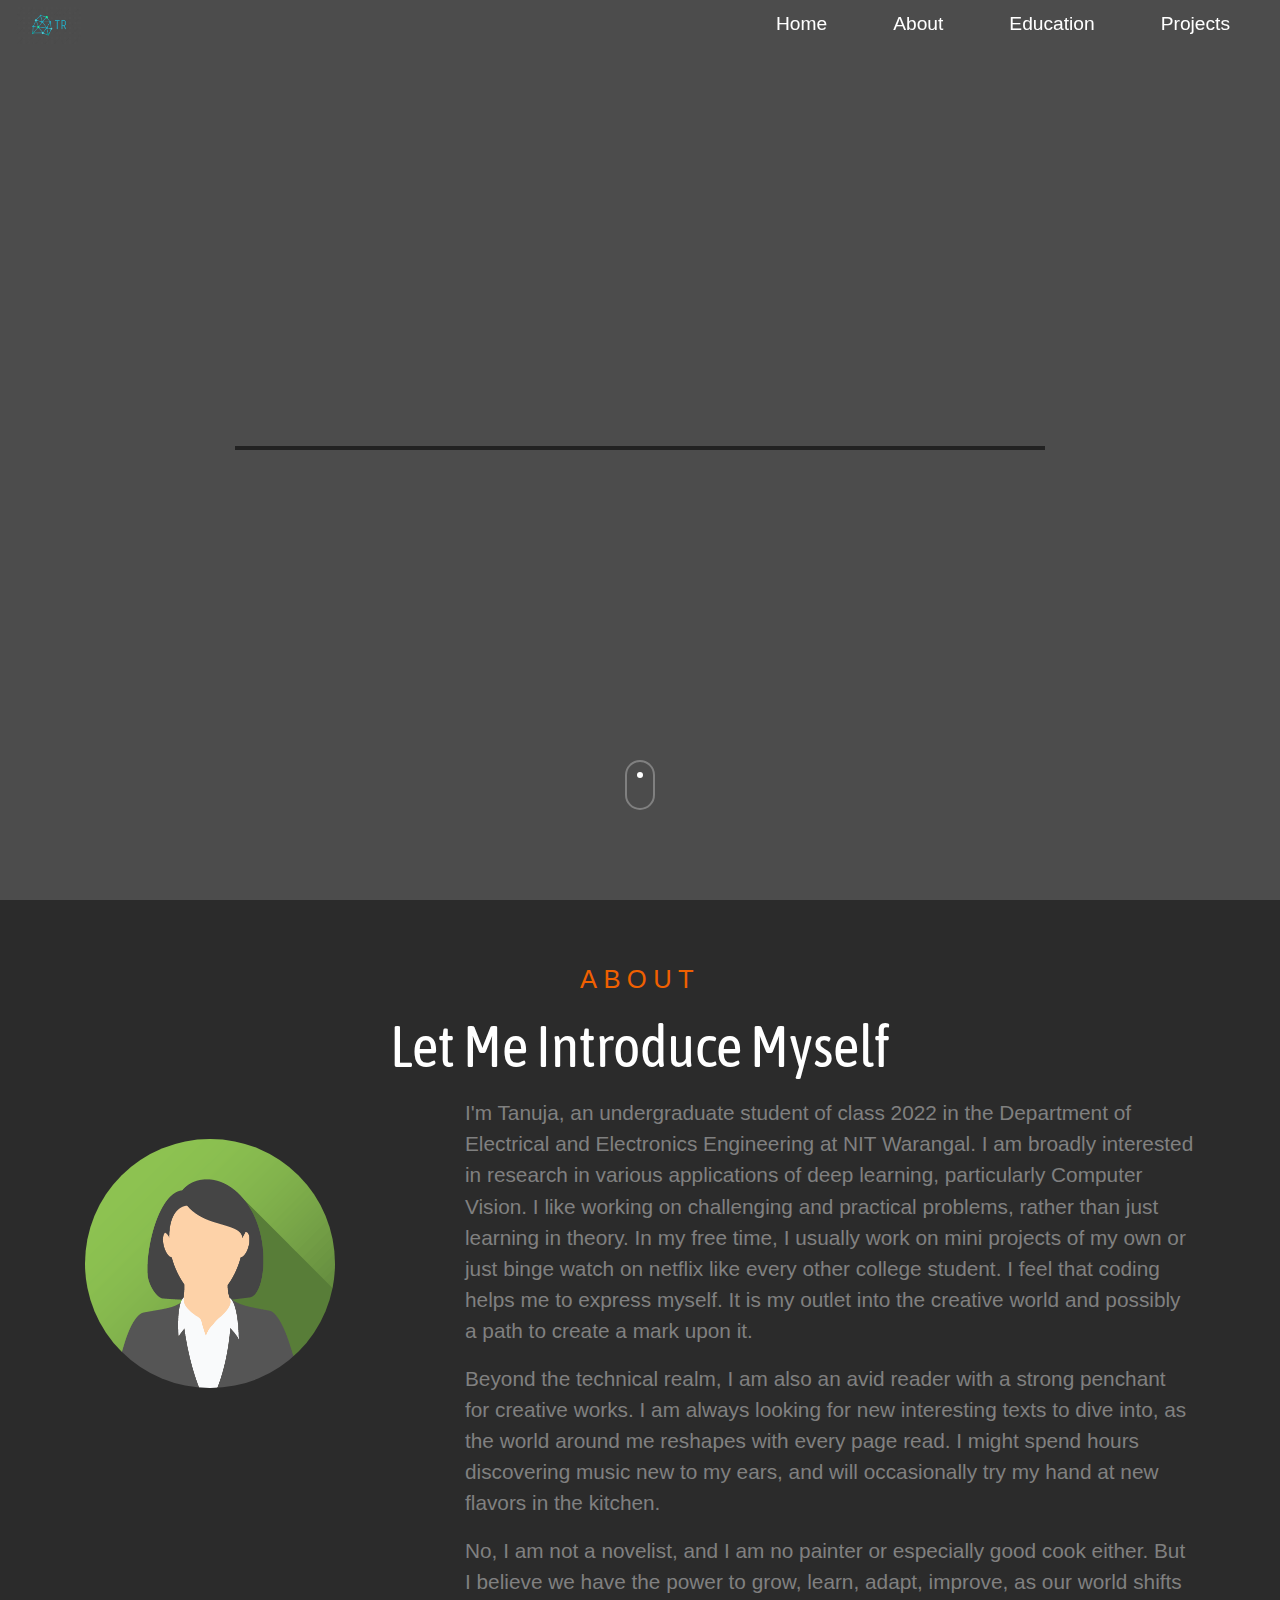
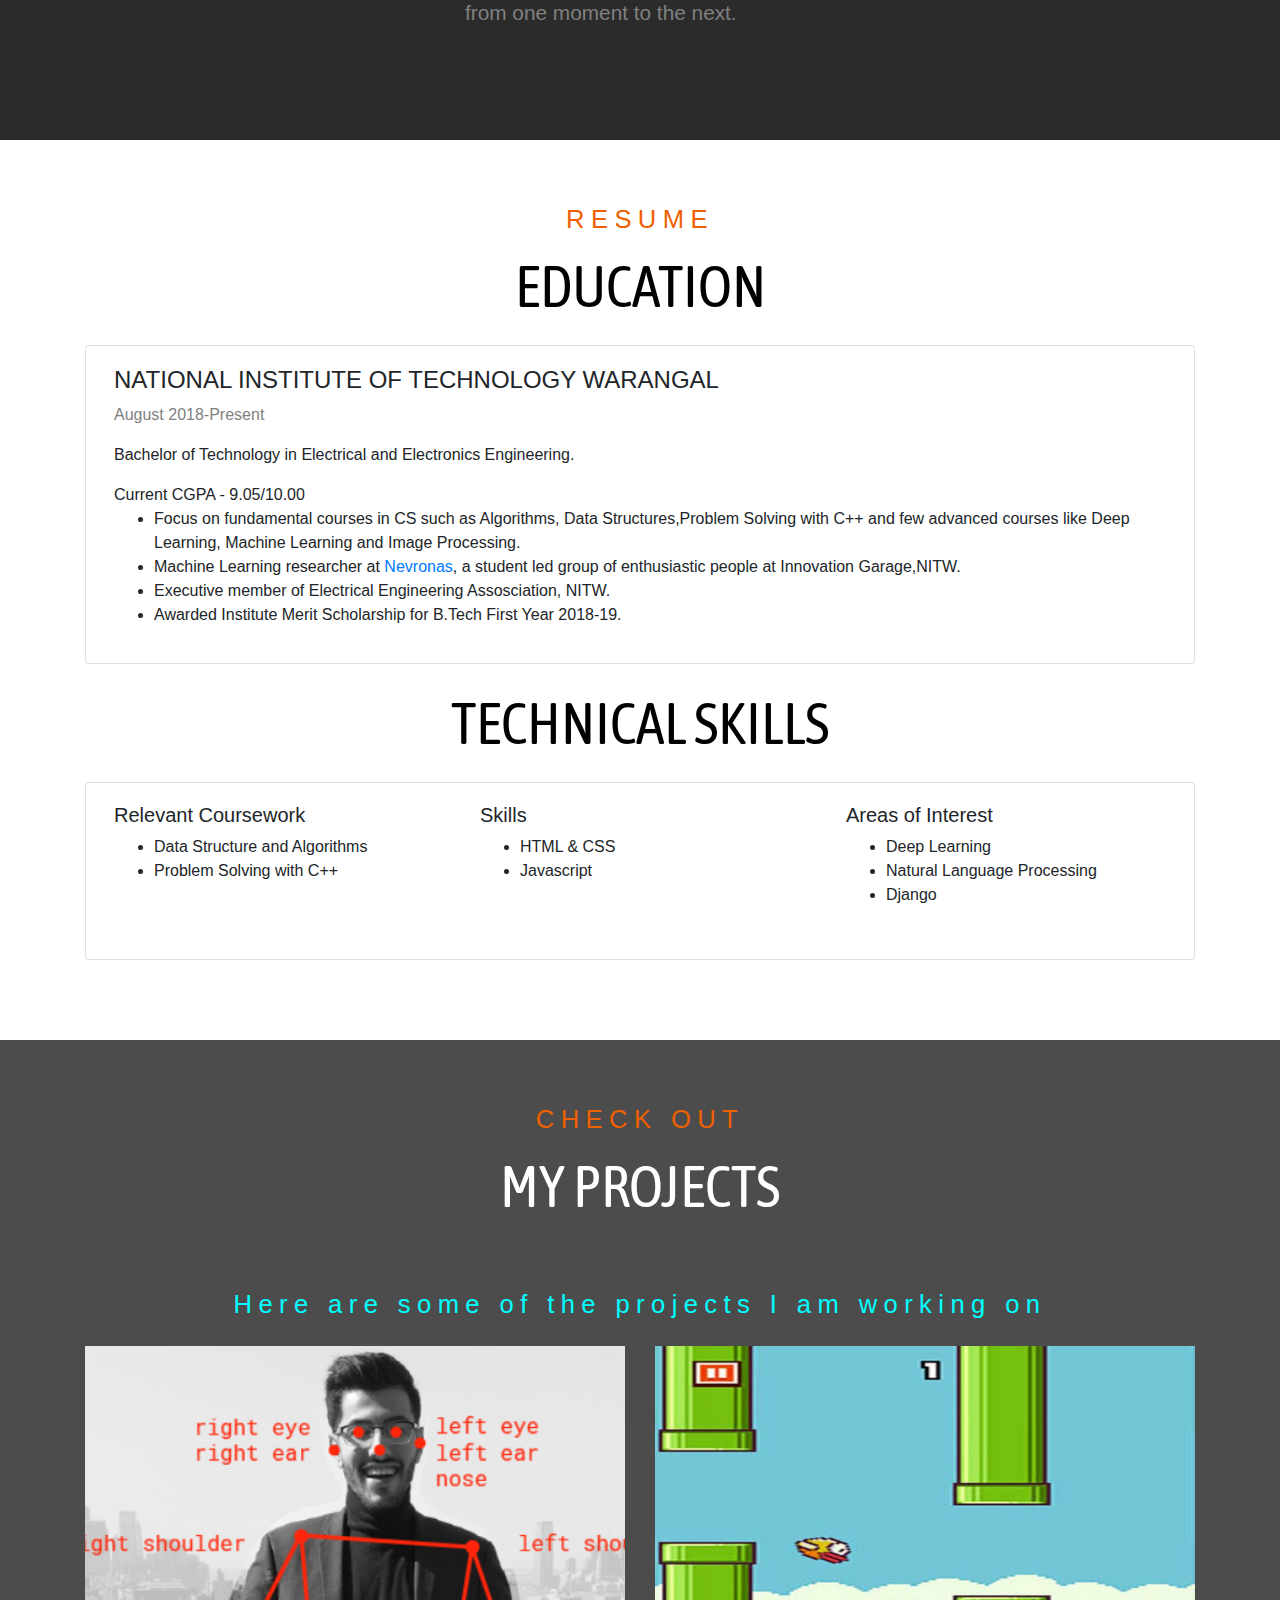
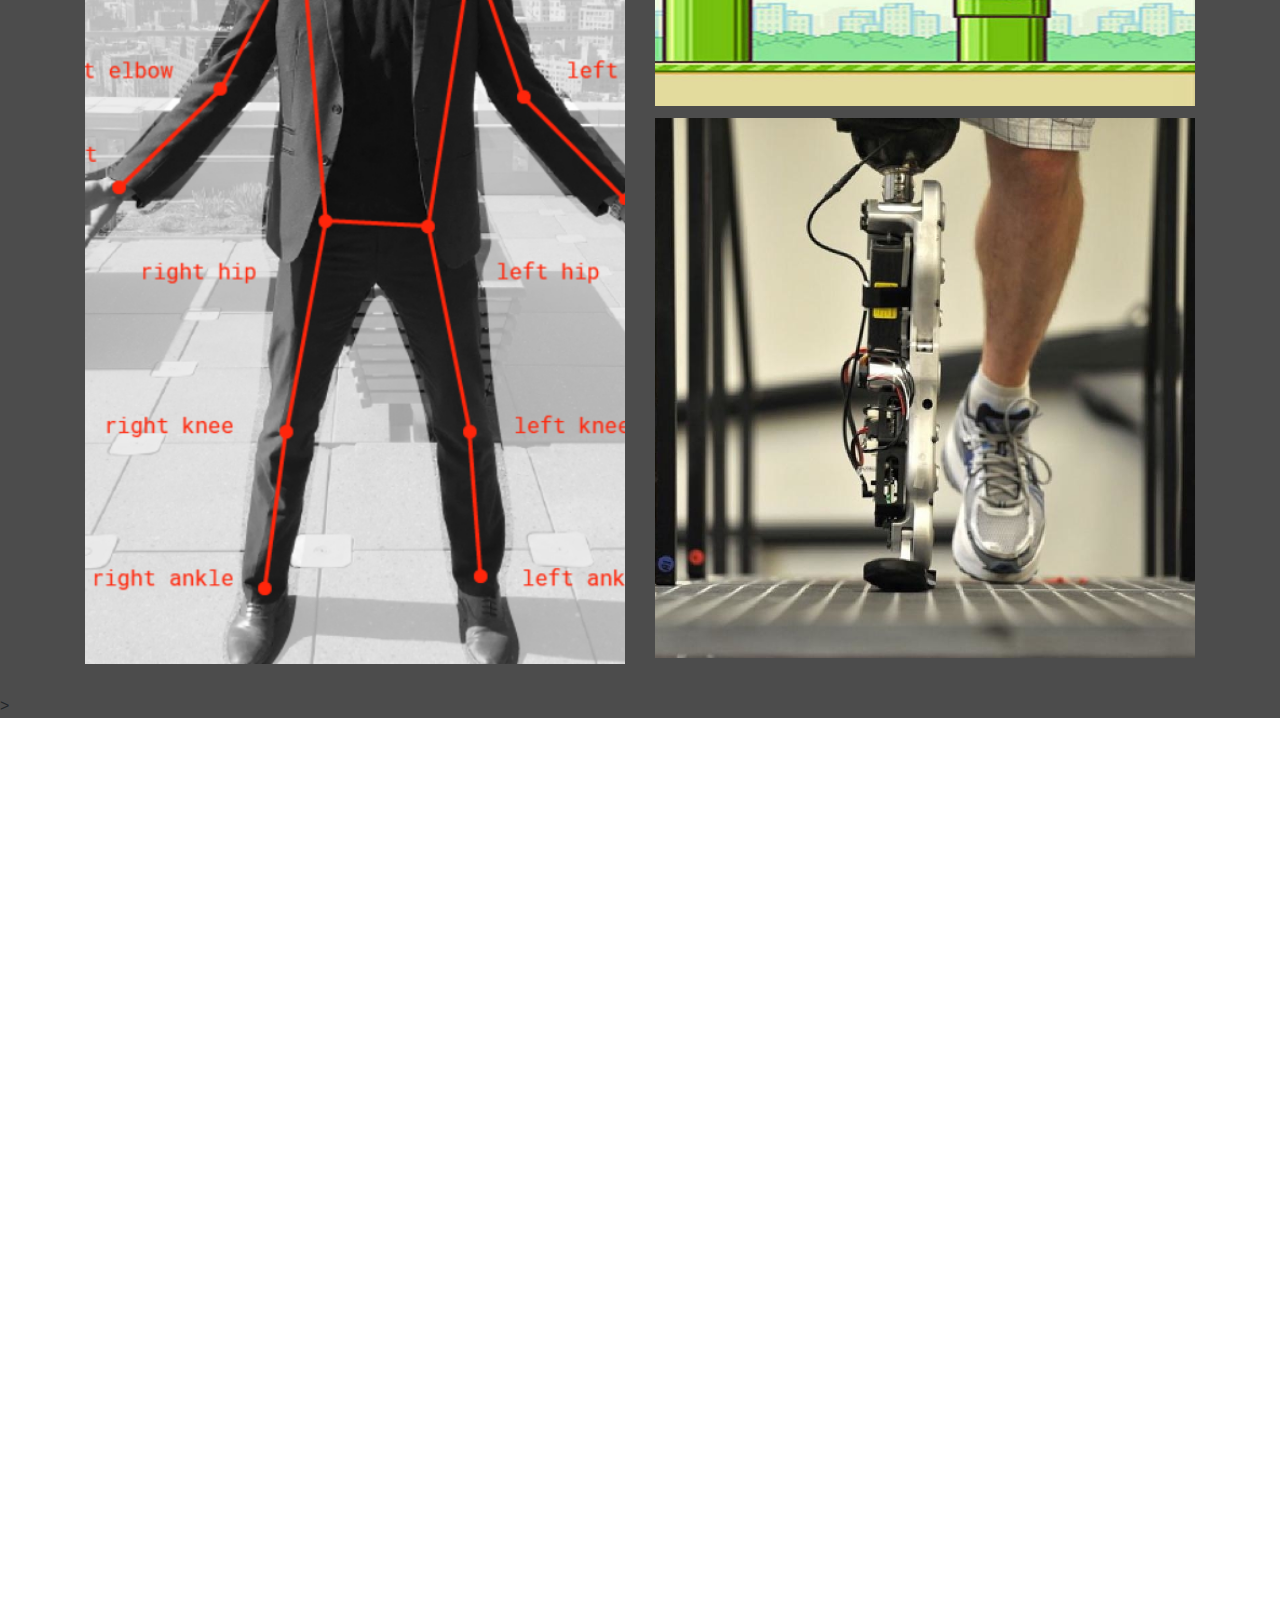
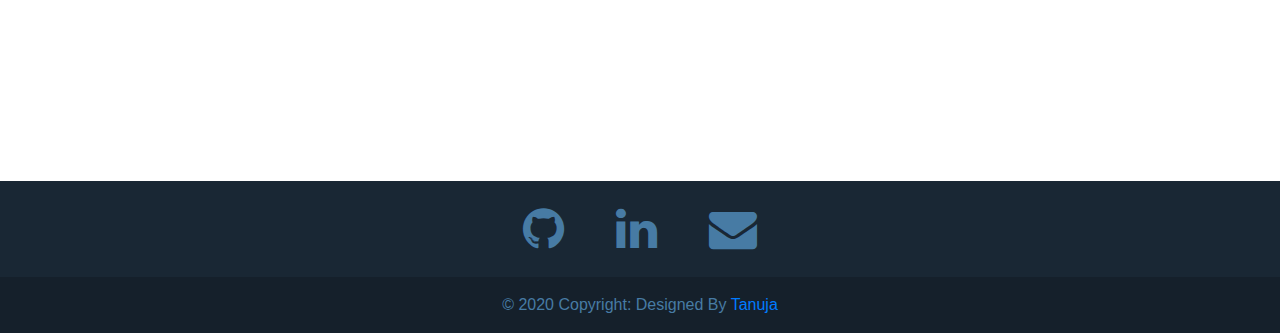
<file: index.html>
<!doctype html>
<html lang="en">
  <head>
    <!-- Required meta tags -->
    <meta charset="utf-8">
    <meta name="viewport" content="width=device-width, initial-scale=1, shrink-to-fit=no">
    <link href='https://fonts.googleapis.com/css?family=Asap Condensed' rel='stylesheet'>
    <!-- Bootstrap CSS -->
    <link rel="stylesheet" href="https://stackpath.bootstrapcdn.com/bootstrap/4.3.1/css/bootstrap.min.css" integrity="sha384-ggOyR0iXCbMQv3Xipma34MD+dH/1fQ784/j6cY/iJTQUOhcWr7x9JvoRxT2MZw1T" crossorigin="anonymous">
    <link rel="stylesheet" href="style.css">
    <link href="https://stackpath.bootstrapcdn.com/font-awesome/4.7.0/css/font-awesome.min.css" rel="stylesheet" integrity="sha384-wvfXpqpZZVQGK6TAh5PVlGOfQNHSoD2xbE+QkPxCAFlNEevoEH3Sl0sibVcOQVnN" crossorigin="anonymous">
    <title>Tanuja Reddy</title>
  </head>
  <body>

    <div class="parallax">
      <header>
            <nav class="navbar navbar-expand-lg justify-content-end fixed-top">
  
  <button class="navbar-toggler" type="button" data-toggle="collapse" data-target="#navbarNav" aria-controls="navbarNav" aria-expanded="false" aria-label="Toggle navigation">
    <span class="navbar-toggler-icon"></span>
  </button>
  <div class="collapse navbar-collapse" id="navbarNav">
    <ul class="navbar-nav">
      <a class="navbar-brand" href="#"><img src="logo.png" width="9%"></a>
      <li class="nav-item active">
        <a class="nav-link" href="#">Home <span class="sr-only">(current)</span></a>
      </li>
      <li class="nav-item">
        <a class="nav-link" href="#about">About</a>
      </li>
      <li class="nav-item">
        <a class="nav-link" href="#education">Education</a>
      </li>
      <li class="nav-item">
        <a class="nav-link" href="#projects">Projects</a>
      </li>
    </ul>
  </div>
</nav>
         </header>
      
      <div class="animated-title">
  <div class="text-top">
    <div>
      <span></span>
      <span id="name">TANUJA REDDY</span>
    </div>
  </div>
  <div class="text-bottom">
    <div>Keep scrolling to know a little about me!</div>
  </div>
</div>
  <!---<a href="#about" class="scroll-down" address="true">Scroll down</a> -->
   <a href="#about" id="scroll"><span></span></a>
    </div>
    <section id="about">
      <h5 class="tag">ABOUT</h5>
      <div class="page-title">Let Me Introduce Myself</div>
      <div class="container my-2">
        <div class="row">
        <div class="col-sm-4 col-md-4 col-lg-4 content">
          <img src="avatar.png" alt="Avatar" class="avatar">
        </div>
        <div class="col-sm-8 col-md-8 col-lg-8 content">
        <p>I'm Tanuja, an undergraduate student of class 2022 in the Department of Electrical and Electronics Engineering at NIT Warangal.
I am broadly interested in research in various applications of deep learning, particularly Computer Vision.
I like working on challenging and practical problems, rather than just learning in theory. In my free time, I usually work on mini projects of my own or just binge watch on netflix like every other college student. I feel that coding helps me to express myself. It is my outlet into the creative world and possibly a path to create a mark upon it.</p>
<p>
Beyond the technical realm, I am also an avid reader with a strong penchant for creative works. I am always looking for new interesting texts to dive into, as the world around me reshapes with every page read. I might spend hours discovering music new to my ears, and will occasionally try my hand at new flavors in the kitchen.</p>

<p>No, I am not a novelist, and I am no painter or especially good cook either. But I believe we have the power to grow, learn, adapt, improve, as our world shifts from one moment to the next.</p>
 
      </div>
</div>
</div>
      </section>
      <div id="education">
        <h5 class="tag">RESUME</h5>
      <div class="page-title">EDUCATION</div>
        <div class="container my-3">
        <div class="card my-2">
  <div class="card-body">
    <h4 class="title mx-2">NATIONAL INSTITUTE OF TECHNOLOGY WARANGAL</h4>
    <p class="year mx-2">August 2018-Present</p>
    <p class="tagline mx-2">Bachelor of Technology in Electrical and Electronics Engineering.</p>
    <div class="details mx-2">Current CGPA - 9.05/10.00</div> 
    <ul class="mx-2"><li>Focus on fundamental courses in CS such as Algorithms, Data Structures,Problem Solving with C++ and few advanced courses like Deep Learning, Machine Learning and Image Processing.</li>
<li>Machine Learning researcher at <a href="https://www.nevronas.in/"> Nevronas</a>, a student led group of enthusiastic people at Innovation Garage,NITW.</li>
<li>Executive member of Electrical Engineering Assosciation, NITW.</li>
<li>Awarded Institute Merit Scholarship for B.Tech First Year 2018-19.</li></ul>
  </div>
</div>
  </div>
  <div class="page-title my-3">TECHNICAL SKILLS</div>
        <div class="container my-3">
        <div class="card my-2">
  <div class="card-body">
    <div class="row">
      <div class="col-sm-4 col-md-4 col-lg-4">
        <h5 class="title mx-2">Relevant Coursework</h5>
        <ul class="mx-2 my-2"><li>Data Structure and Algorithms</li><li>Problem Solving with C++</li></ul>

      </div>
      <div class="col-sm-4 col-md-4 col-lg-4">
        <h5 class="title mx-2">Skills</h5>
        <ul class="mx-2 my-2"><li>HTML & CSS</li><li>Javascript</li></ul>

      </div>
      <div class="col-sm-4 col-md-4 col-lg-4">
        <h5 class="title mx-2">Areas of Interest</h5>
        <ul class="mx-2 my-2"><li>Deep Learning</li><li>Natural Language Processing</li><li>Django</li></ul>

      </div>
    </div>
  </div>
</div>
  </div>
      </div>
      <div id="projects">
        <h5 class="tag">CHECK OUT</h5>
      <div class="page-title">MY PROJECTS</div>
      <div class="container">
        <div class="content">
          <p class="tag" style="color: cyan">Here are some of the projects I am working on</p>
          <div class="row">
            <div class="col-sm-6 col-md-6 col-lg-6 Image">
              
              <div data-toggle="modal" data-target="#dp"><img src="dp.jpg"></div>
              <div id="dp" class="modal fade" role="dialog">
  <div class="modal-dialog">

    <!-- Modal content-->
    <div class="modal-content">
      <button type="button" class="close" data-dismiss="modal">&times;</button>
      <div class="modal-header">
        
        <h4 class="modal-title">DANCE POINT RECOGNITION</h4>
      </div>
      <div class="modal-body">
        <p>The core idea of the project is based on pose estimation using Posenet repository. The program shows a sample dance video to a user, and asks to copy the performance. The backend deep learning algorithm is coded to compute the variation in the two poses, and normalize the deviations calculated into a percentage score. </p>
      </div>
      <h6 class="mx-2">Technology Used: TensorFlow,OpenCV,PoseNet</h6>
      <div class="modal-footer">
      </div>
    </div>

  </div>
</div>
            </div>
            <div class="col-sm-6 col-md-6 col-lg-6 Image">
              <div data-toggle="modal" data-target="#wg"><img src="wg.jpg"></div>
              <div id="wg" class="modal fade" role="dialog">
  <div class="modal-dialog">

    <!-- Modal content-->
    <div class="modal-content">
      <button type="button" class="close" data-dismiss="modal">&times;</button>
      <div class="modal-header">
        
        <h4 class="modal-title">WEB GAMES</h4>
      </div>
      <div class="modal-body">
        <p></p>
      </div>
      <h6 class="mx-2">Technology Used: HTML,CSS,JQuery,Javascript</h6>
      <div class="modal-footer">
        <a href="https://github.com/tanuja1521/web-games"><button type="button" class="btn btn-dark">See More</button></a>
      </div>
    </div>

  </div>
</div>
              <div data-toggle="modal" data-target="#bl"><img src="bl.jpg"></div>
              <div id="bl" class="modal fade" role="dialog">
  <div class="modal-dialog">

    <!-- Modal content-->
    <div class="modal-content">
      <button type="button" class="close" data-dismiss="modal">&times;</button>
      <div class="modal-header">
        
        <h4 class="modal-title">BIONIC LEG</h4>
      </div>
      <div class="modal-body">
        <p>Developed a bionic leg which is an exoskeleton type device for physically impaired people to showcase at the INK Makers Makeathon-2018 at NIT Warangal. It can be improved by using EEG sensors, so that using brain waves frequency of walking 15-40 Hz as signals it can operate automatically. </p>
      </div>
      <h6 class="mx-2">Technology Used: Arduino UNO, servo motors</h6>
      <div class="modal-footer">
        <a href="https://igconnect.in/projects/show/Bionic%20Leg/"><button type="button" class="btn btn-dark">See More</button></a>
      </div>
    </div>

  </div>
</div>
              
            </div>

          </div>
        </div>
    </div>>
    </div>
<div id="education">
        <div class="container my-3">
          <iframe src="https://docs.google.com/forms/d/e/1FAIpQLSfhgh5Nu96lRF-U0HEuA9tZqAvo5uBSFBKgaHV_LHcF5iggvA/viewform?embedded=true" width="100%" height="960" frameborder="0" marginheight="10" marginwidth="0">Loading…</iframe>
</div>
  </div>
    <footer class="page-footer">
    <div class="footer-socialmedia text-center">
      <a href="https://github.com/tanuja1521"><i class="fa fa-github fa-3x" aria-hidden="true"></i></a>
      <a href="https://in.linkedin.com/in/tanuja-reddy-3b03a6185"><i class="fa fa-linkedin fa-3x" aria-hidden="true"></i></a>
      <a href="mailto:tanujareddyarumulla@gmail.com?"><i class="fa fa-envelope fa-3x" aria-hidden="true"></i></a>
    </div>
  <!-- Copyright -->
  <div class="footer-copyright text-center py-3">© 2020 Copyright: Designed By
    <a href="#"> Tanuja</a>
  </div>
  <!-- Copyright -->

</footer>
    <!-- Optional JavaScript -->
    <!-- jQuery first, then Popper.js, then Bootstrap JS -->
    <script src="https://code.jquery.com/jquery-3.3.1.slim.min.js" integrity="sha384-q8i/X+965DzO0rT7abK41JStQIAqVgRVzpbzo5smXKp4YfRvH+8abtTE1Pi6jizo" crossorigin="anonymous"></script>
    <script src="https://cdnjs.cloudflare.com/ajax/libs/popper.js/1.14.7/umd/popper.min.js" integrity="sha384-UO2eT0CpHqdSJQ6hJty5KVphtPhzWj9WO1clHTMGa3JDZwrnQq4sF86dIHNDz0W1" crossorigin="anonymous"></script>
    <script src="https://stackpath.bootstrapcdn.com/bootstrap/4.3.1/js/bootstrap.min.js" integrity="sha384-JjSmVgyd0p3pXB1rRibZUAYoIIy6OrQ6VrjIEaFf/nJGzIxFDsf4x0xIM+B07jRM" crossorigin="anonymous"></script>
    <script src="https://ajax.googleapis.com/ajax/libs/jquery/3.3.1/jquery.min.js"></script>
<script type="text/javascript" src="javascript.js"></script>
  </body>
</html>
</file>
<file: style.css>
body, html {
  height: 100%;
  scroll-behavior: smooth;

}
.navbar{
  padding: 1px 17px;
}
.nav-item{
  padding: 1px 25px;
}
.nav-link{
  text-decoration: none;
  color: white;
  font-size: 1.2rem;
}
.nav-link:hover{
  text-decoration: none;
  color: #00CDE1;
  font-weight: bold;
}
.nav-link:active{
  text-decoration: none;
  color: #00CDE1;
  font-weight: bold;
}
.parallax {
  /* The image used */
  background: linear-gradient(rgba(0,0,0,.7), rgba(0,0,0,.7)),
    url('https://miro.medium.com/max/4000/1*Qmg1DcvQhMR4EvpwR7uSqg.jpeg');
  /*background-image: url('https://miro.medium.com/max/4000/1*Qmg1DcvQhMR4EvpwR7uSqg.jpeg');

  /* Full height */
  height: 100%; 
  /*background: rgba(0,0,0,0.03);

  /* Create the parallax scrolling effect */
  background-attachment: fixed;
  background-position: center;
  background-repeat: no-repeat;
  background-size: cover;
}
.centered {
  position: absolute;
  top: 45%;
  left: 50%;
  font-family: 'Asap Condensed';
  transform: translate(-50%, -50%);
}
#main-title{
  font-size:5vw;
  color : white;
}
.sub-title{
  font-size:2vw;
  color : grey;
  text-align: center;
}
@import url('https://fonts.googleapis.com/css?family=Roboto:700');
@keyframes showTopText {
  0% { transform: translate3d(0, 100%, 0); }
  40%, 60% { transform: translate3d(0, 50%, 0); }
  100% { transform: translate3d(0, 0, 0); }
}
@keyframes showBottomText {
  0% { transform: translate3d(0, -100%, 0); }
  100% { transform: translate3d(0, 0, 0); }
}
.animated-title {
  color: white;
  font-family: Asap Condensed, Arial, sans-serif;
  height: 90vmin;
  left: 50%;
  position: absolute;
  top: 50%;
  transform: translate(-50%, -50%);
  width: 90vmin;

}
.animated-title > div {
  height: 50%;
  overflow: hidden;
  position: absolute;
  width: 100%;
}
.animated-title > div div {
  font-size: 4vmin;
  padding: 1vmin 15vmin;
  position: absolute;
}
.animated-title > div div span {
  display: block;
  text-align: center;
}
.animated-title > div.text-top {
  border-bottom: 0.5vmin solid #222;
  top: 0;
}
.animated-title > div.text-top div {
  animation: showTopText 1s;
  animation-delay: 0.5s;
  animation-fill-mode: forwards;
  bottom: 0;
  transform: translate(0, 100%);
}
.animated-title > div.text-top div span:first-child {
  color: grey;
}

.animated-title > div.text-bottom {
  bottom: 0;
  color: grey;
  text-align: center;
}
.animated-title > div.text-bottom div {
  animation: showBottomText 0.5s;
  animation-delay: 1.75s;
  animation-fill-mode: forwards;
  top: 0;
  transform: translate(0, -100%);
}
#name{
  font-size: 10vmin;
}
#about{
  background-color: #2B2B2B;
  background-position: fixed;
  background-size: cover;
  padding-bottom: 5%;
}
.tag{
  padding-top: 5%;
  color: #F06000;
  font-size: 1.6rem;
  letter-spacing: .4rem;
  text-align: center;
}
.page-title{
  font-family: 'Asap Condensed';
  font-size:3.6rem;
  color : white;
  text-align: center;
}
.content{
  color: grey;
  font-size: 1.3rem;
}
#education .page-title{
  color: black;

}
#education{
  background: linear-gradient(rgba(255,255,255,.9), rgba(255,255,255,.9)),
  url(https://media.istockphoto.com/videos/wiggle-school-pattern-education-supplies-on-white-background-video-id1164972660?s=640x640);
  padding-bottom: 5%;
}
.year{
  color: grey;
}
#projects{
  background: linear-gradient(rgba(0,0,0,.7), rgba(0,0,0,.7)),
  url(https://c4.wallpaperflare.com/wallpaper/890/539/769/mathematics-equations-science-3d-wallpaper-preview.jpg);
}
#scroll span {
  position: absolute;
  bottom : 10%;
  left: 50%;
  width: 30px;
  height: 50px;
  margin-left: -15px;
  border: 2px solid grey;
  border-radius: 50px;
  box-sizing: border-box;
}
#scroll span::before {
  position: absolute;
  top: 10px;
  left: 50%;
  content: '';
  width: 6px;
  height: 6px;
  margin-left: -3px;
  background-color: #fff;
  border-radius: 100%;
  -webkit-animation: sdb10 2s infinite;
  animation: sdb10 2s infinite;
  box-sizing: border-box;
}
@-webkit-keyframes sdb10 {
  0% {
    -webkit-transform: translate(0, 0);
    opacity: 0;
  }
  40% {
    opacity: 1;
  }
  80% {
    -webkit-transform: translate(0, 20px);
    opacity: 0;
  }
  100% {
    opacity: 0;
  }
}
@keyframes sdb10 {
  0% {
    transform: translate(0, 0);
    opacity: 0;
  }
  40% {
    opacity: 1;
  }
  80% {
    transform: translate(0, 20px);
    opacity: 0;
  }
  100% {
    opacity: 0;
  }
}
.avatar {
  margin-top : 2em; 
  width: 12em;
  height: 12em;
  border-radius: 50%;
}
.row{
  padding-bottom: 1.5rem;
}
.Image img{
  width: 100%;
  padding: 0.4rem 0;
  opacity: 1;
  display: block;
  height: auto;
}

.model{
  align-self: center;
}
.modal-content{
  background: linear-gradient(rgba(255,255,255,.95), rgba(255,255,255,.95)),
  url(https://media.istockphoto.com/vectors/vector-seamless-pattern-of-electrical-engineering-household-and-in-vector-id695858886);
  background-size: cover;
}
.close{
  text-align: right;
  margin: 0 0.7rem;
  font-size: 3rem;
}
.modal-title{
  color: #016691;
  font-size: 1.6rem;
  font-weight: bolder;
  letter-spacing: .3rem;
  text-align: center;
  position: relative;
}
.page-footer{
  background-color:  rgb(25, 39, 52);
}
.footer-copyright{
  background-color: rgb(21, 32, 43);
  color: rgb(71, 123, 164);
}
.footer-socialmedia i{
  padding: 1.5rem;
  color: rgb(71, 123, 164);
}
.footer-socialmedia i:hover{
  color: white;
}
</file>
